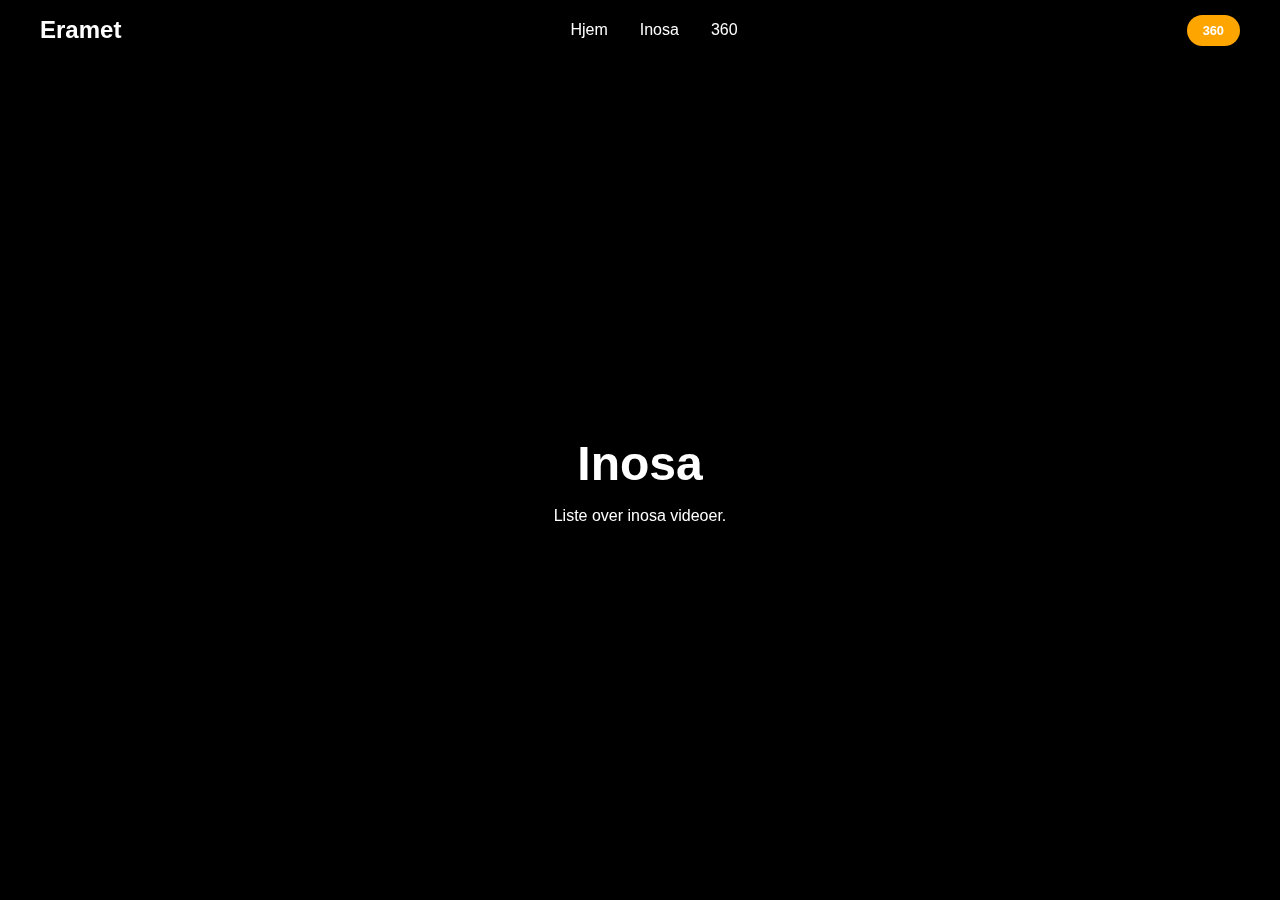
<file: index.html>
<!DOCTYPE html>
  <head>
    <meta charset="UTF-8">
    <meta http-equiv="X-UA-Compatible" content="IE=edge">
    <meta name="viewport" content="width=device-width, initial-scale=1.0">
    <link rel="stylesheet" href="https://cdnjs.cloudflare.com/ajax/libs/font-awesome/6.4.0/css/all.min.css" integrity="sha512-iecdLmaskl7CVkqkXNQ/ZH/XLlvWZOJyj7Yy7tcenmpD1ypASozpmT/E0iPtmFIB46ZmdtAc9eNBvH0H/ZpiBw==" crossorigin="anonymous" referrerpolicy="no-referrer" />
    <title>Eramet</title> 

    <style>

      * {
        margin: 0;
        padding: 0;
        box-sizing: border-box;
        font-family: "Open Sans", sans-serif;
      }

      body {
        height: 100vh;
        background-color: #000;
        background-image: url("https://www.sintef.no/contentassets/909a7f7681484f76a4df6fe3feda37a4/tapper-metallprove-1_krediteres-eramet-norway.jpg?width=1080&height=720&mode=crop&scale=both&quality=80");
        background-size: cover;
        background-position: center;
        backdrop-filter: blur(10px);
      }

      li {
        list-style: none;

      }

      a {
        text-decoration: none;
        color: #fff;
        font-size: 1rem;
      }

      a:hover {
        color: orange;
      }

      header {
        position: relative;
        padding: 0 2rem;
      }

      .navbar {
        width: 100%;
        height: 60px;
        max-width: 1200px;
        margin: 0 auto;
        display: flex;
        align-items: center;
        justify-content: space-between;

      } 

      .navbar .logo a {
        font-size: 1.5rem;
        font-weight: bold;
      }

      .navbar .links {
        display: flex;
        gap: 2rem;
      }

      .navbar .toggle_button {
        color: #fff;
        font-size: 1.5rem;
        cursor: pointer;
        display: none;
      }

      .action_button {
        background-color: orange;
        color: #fff;
        padding: 0.5rem 1rem;
        border: none;
        outline: none;
        border-radius: 20px;
        font-size: 0.8rem;
        font-weight: bold;
        cursor: pointer;
        transition: scale 0.2 ease;
      }

      .action_button:hover {
        scale: 1.05;
        color: #fff;
      }

      .action_button:active {
        scale: 0.95;  
      }

      /* DROPDOWN */
      .dropdown_menu {
        display: none;
        position: absolute;
        right: 2rem;
        top: 60px;
        height: 0;
        width: 300px;
        background: rgba(255, 255, 255, 0.1);
        backdrop-filter: blur(15px);
        border-radius: 10px;
        overflow: hidden;
        transition: height .2s cubic-bezier(0.175, 0.885, 0.32, 1.275);
      }

      .dropdown_menu.open {
        height: 240px;
      }

      .dropdown_menu li {
        padding: 0.7rem;
        display: flex;
        align-items: center;
        justify-content: center;
      }

      .dropdown_menu .action_button {
        width: 100%;
        display: flex;
        justify-content: center;
      }


      /* HERO */
      section#hero {
        height: calc(100vh - 60px);
        display: flex;
        flex-direction: column;
        align-items: center;
        justify-content: center;
        text-align: center;
        color: #fff;
      }

      #hero h1 {
        font-size: 3rem;
        margin-bottom: 1rem;
      }


      /* RESPONSIVE */
      @media (max-width: 992px) {
        .navbar .links,
        .navbar .action_button {
          display: none;
        }

        .navbar .toggle_button {
          display: block;
        }

        .dropdown_menu {
          display: block;
        }
      }

      @media (max-width: 576px) {
        .dropdown_menu {
          left: 2rem;
          width: unset;
        }
      }
    </style>

  </head>

  <body>


    <header>
      <div class="navbar">
        <div class="logo"><a href="#">Eramet</a></div>
        <ul class="links">
          <li><a href="index.html">Hjem</a></li>
          <li><a href="inosa.html">Inosa</a></li>
          <li><a href="360/360.html">360</a></li>
          <!--<li><a href="contact">Om eramet</a></li>-->
        </ul>
        <a href="360/360.html" class="action_button">360</a>
        <div class="toggle_button">
          <i class="fa-solid fa-bars"></i>
        </div>
      </div>

      <div class="dropdown_menu">
        <li><a href="index.html">Hjem</a></li>
        <li><a href="inosa.html">Inosa</a></li>
        <li><a href="360/360.html">360</a></li>
        <!--<li><a href="contact">Om eramet</a></li>-->
        <li><a href="#" class="action_button">Get Started</a></li>
      </div>
    </header>

    <main>
      <section id="hero">
        <h1>Inosa</h1>
        <p>Liste over inosa videoer.</p>
      </section>
    </main>

    <script>

      const toggleBtn = document.querySelector(".toggle_button")
      const toggleBtnIcon = document.querySelector(".toggle_button i")
      const dropDownMenu = document.querySelector(".dropdown_menu")

      toggleBtn.onclick = function () {
        dropDownMenu.classList.toggle("open")  
        const isOpen = dropDownMenu.classList.contains("open")

        toggleBtnIcon.classList = isOpen
        ? "fa-solid fa-xmark"
        : "fa-solid fa-bars"
      }

    </script>


  </body>

</html>
</file>
